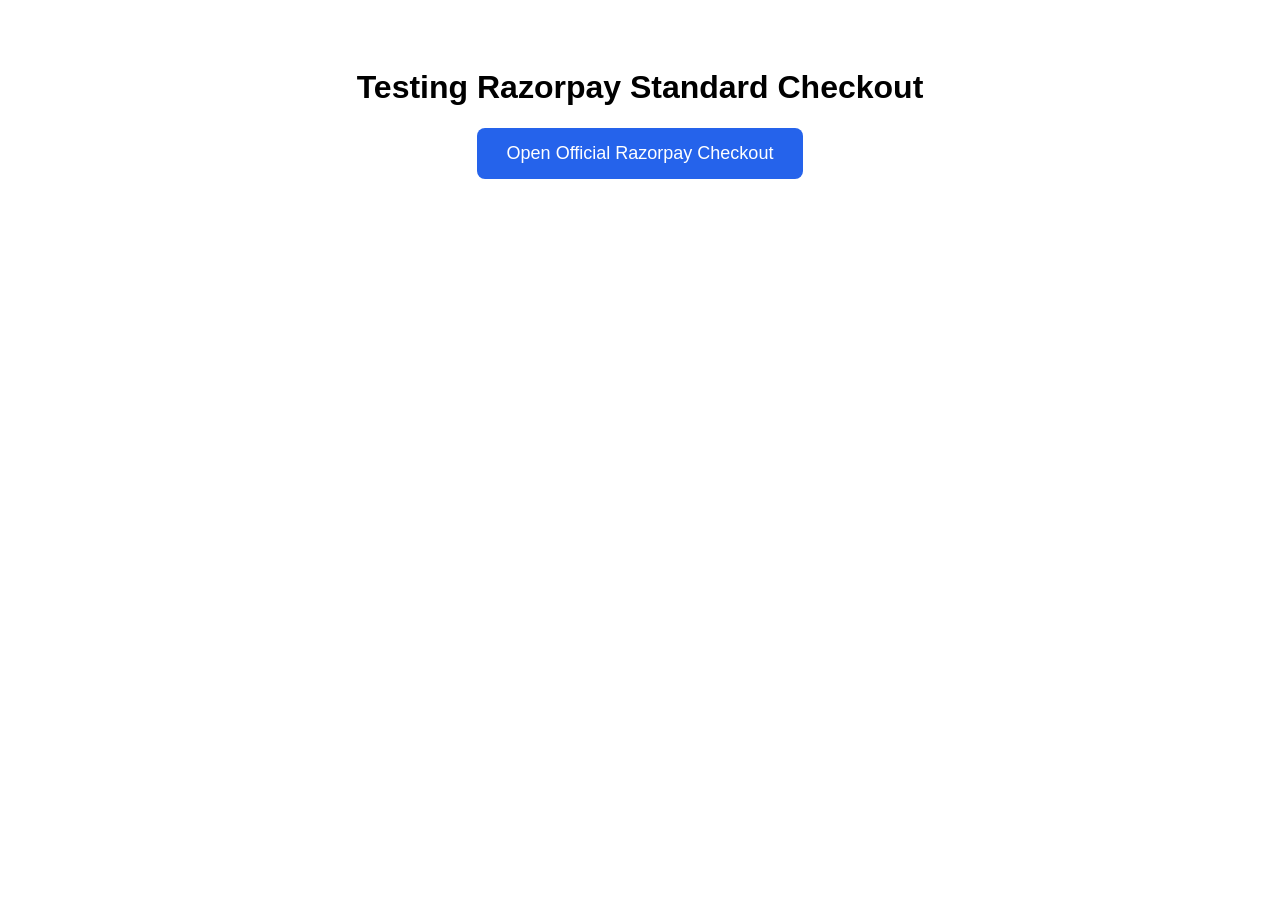
<file: static/test_rzp.html>
<!DOCTYPE html>
<html>
<head>
    <title>Razorpay Test</title>
    <script src="https://checkout.razorpay.com/v1/checkout.js"></script>
</head>
<body style="font-family:sans-serif; padding:40px; text-align:center;">
    <h1>Testing Razorpay Standard Checkout</h1>
    <button id="pay-btn" style="padding:15px 30px; font-size:18px; background:#2563eb; color:white; border:none; border-radius:8px; cursor:pointer;">
        Open Official Razorpay Checkout
    </button>
    <div id="output" style="margin-top:20px; font-weight:bold;"></div>

    <script>
        document.getElementById('pay-btn').onclick = function() {
            var options = {
                "key": "rzp_test_1DP5mmOlF5G5ag",
                "amount": "50000",
                "currency": "INR",
                "name": "Booking Adventures PBL",
                "description": "Test Flight Booking",
                "image": "https://cdn-icons-png.flaticon.com/512/7893/7893979.png",
                "handler": function (response){
                    document.getElementById('output').innerText = "SUCCESS! Payment ID: " + response.razorpay_payment_id;
                    console.log("Payment success:", response);
                },
                "prefill": {
                    "name": "Bittu Jaiswal",
                    "email": "jaiswalbittu462@gmail.com",
                    "contact": "9988776655"
                },
                "theme": {
                    "color": "#2563eb"
                },
                "modal": {
                    "ondismiss": function() {
                        document.getElementById('output').innerText = "Checkout dismissed";
                    }
                }
            };
            try {
                var rzp1 = new Razorpay(options);
                rzp1.on('payment.failed', function (response){
                    document.getElementById('output').innerText = "Payment failed: " + response.error.description;
                });
                rzp1.open();
                document.getElementById('output').innerText = "Razorpay modal opened!";
            } catch(e) {
                document.getElementById('output').innerText = "Error: " + e.message;
            }
        };
    </script>
</body>
</html>
</file>
